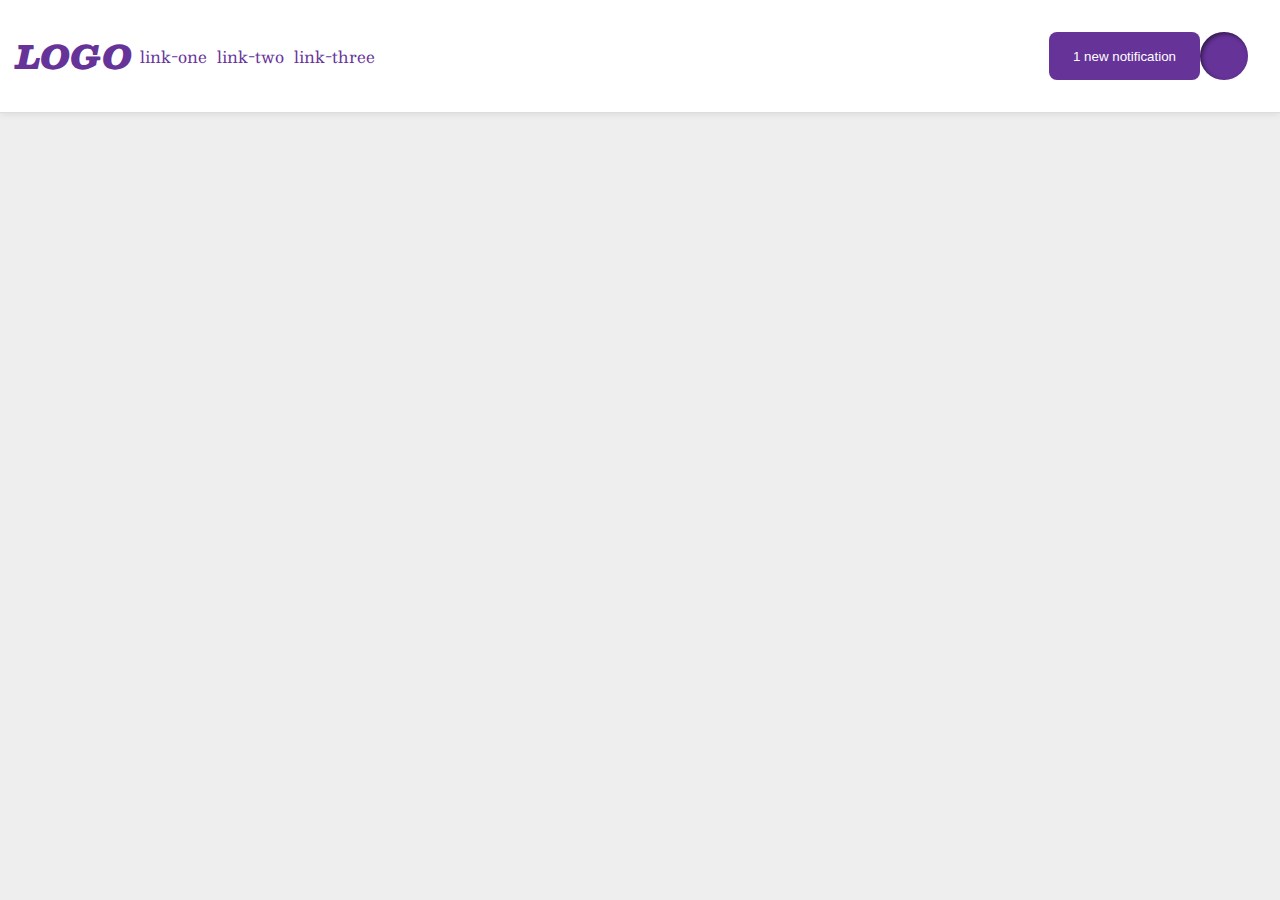
<file: foundations/flex/03-flex-header-2/index.html>
<!DOCTYPE html>
<html lang="en">
  <head>
    <meta charset="UTF-8">
    <meta http-equiv="X-UA-Compatible" content="IE=edge">
    <meta name="viewport" content="width=device-width, initial-scale=1.0">
    <title>Flex Header 2</title>
    <link rel="stylesheet" href="style.css">
  </head>
  <body>
    <div class="header">
      <div class="left">
        <div class="logo">
          LOGO
        </div>
        <ul class="links">
          <li><a href="https://google.com">link-one</a></li>
          <li><a href="https://google.com">link-two</a></li>
          <li><a href="https://google.com">link-three</a></li>
        </ul> 
      </div>
      <div class="right">
        <button class="notifications">
          1 new notification
        </button>
        <div class="profile-image"></div>
      </div>
    </div>
  </body>
</html>
</file>
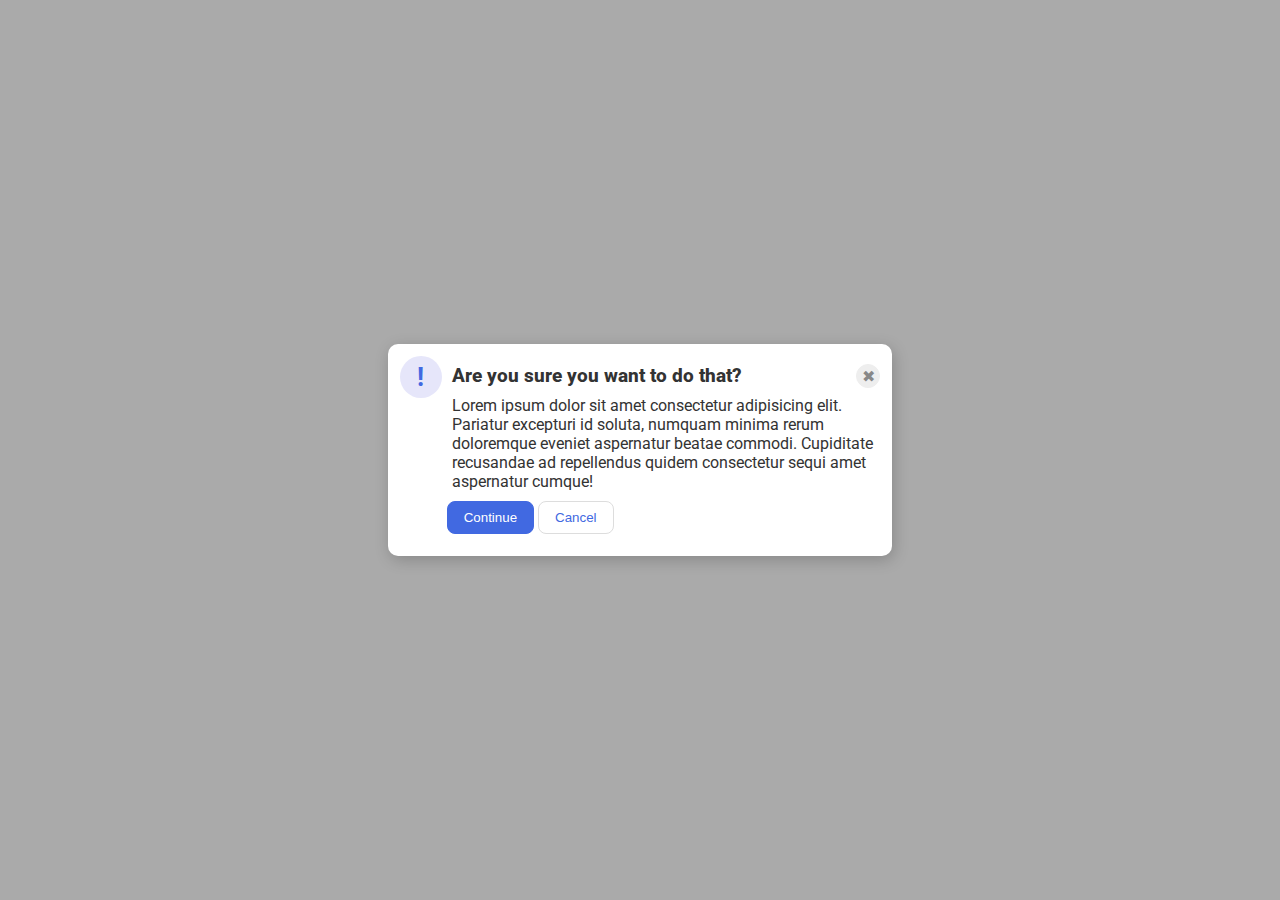
<file: foundations/flex/05-flex-modal/index.html>
<!DOCTYPE html>
<html lang="en">
  <head>
    <meta charset="UTF-8">
    <meta http-equiv="X-UA-Compatible" content="IE=edge">
    <meta name="viewport" content="width=device-width, initial-scale=1.0">
    <link rel="stylesheet" href="style.css">
    <title>Modal</title>
  </head>
  <body>
    <div class="modal">
      <div class="icon">!</div>
      <div class = "text">
        <div class="header">Are you sure you want to do that?
          <button class="close-button">✖</button>
        </div>
        <div class="text">Lorem ipsum dolor sit amet consectetur adipisicing elit. Pariatur excepturi id soluta, numquam minima rerum doloremque eveniet aspernatur beatae commodi. Cupiditate recusandae ad repellendus quidem consectetur sequi amet aspernatur cumque!</div>
        <div class="buttons">
          <button class="continue">Continue</button>
          <button class="cancel">Cancel</button>
        </div>
      </div>
    </div>
  </body>
</html>
</file>
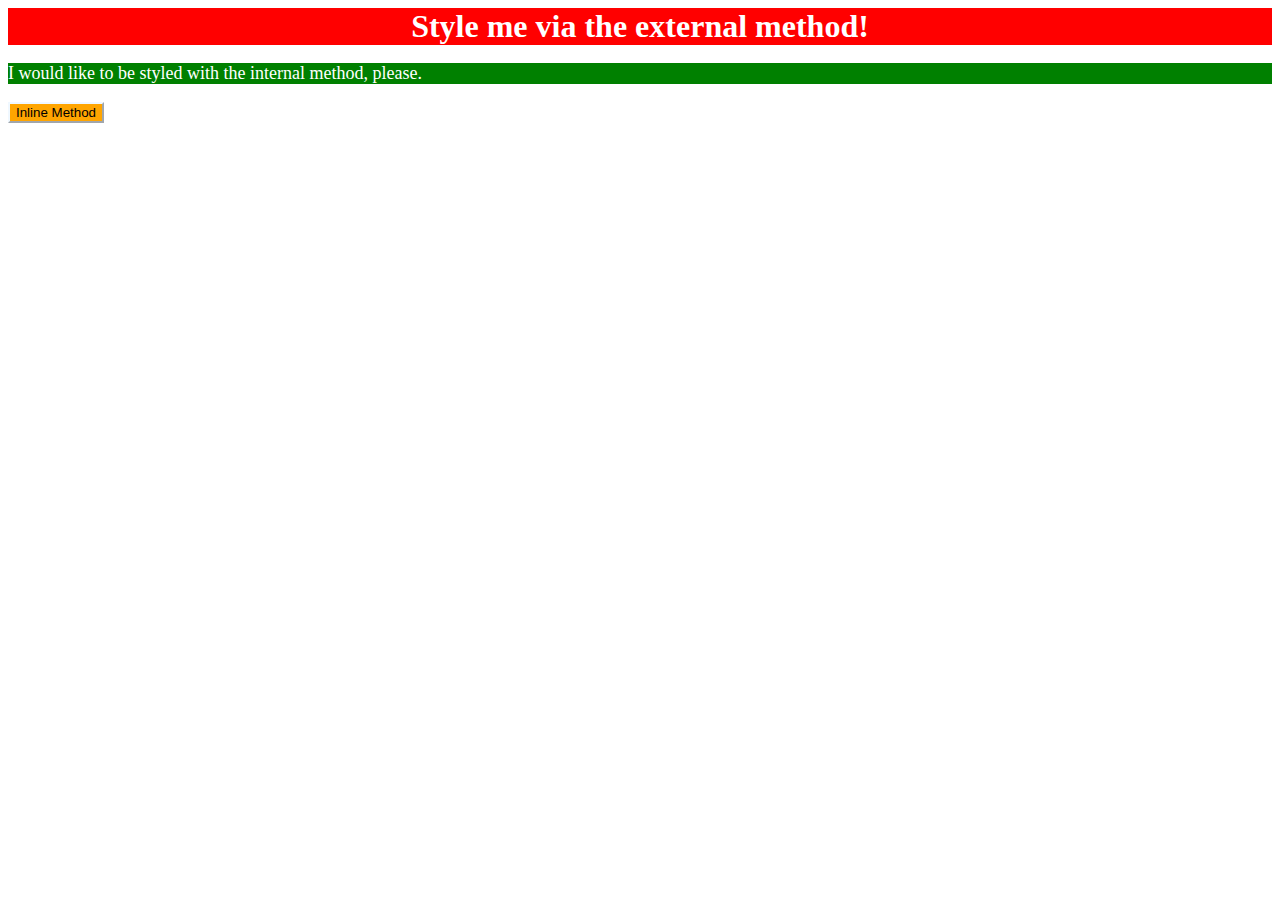
<file: foundations/intro-to-css/01-css-methods/index.html>
<!DOCTYPE html>
<html lang="en">
  <head>
    <meta charset="UTF-8">
    <meta http-equiv="X-UA-Compatible" content="IE=edge">
    <meta name="viewport" content="width=device-width, initial-scale=1.0">
    <title>Methods for Adding CSS</title>
    <link rel="stylesheet" href="styles.css">
  </head>
  <body>
    <div>Style me via the external method!</div>
    <p>I would like to be styled with the internal method, please.</p>
    <button div style="background-color:orange; border-color: aliceblue;">Inline Method</button>
  </body>
</html>
</file>
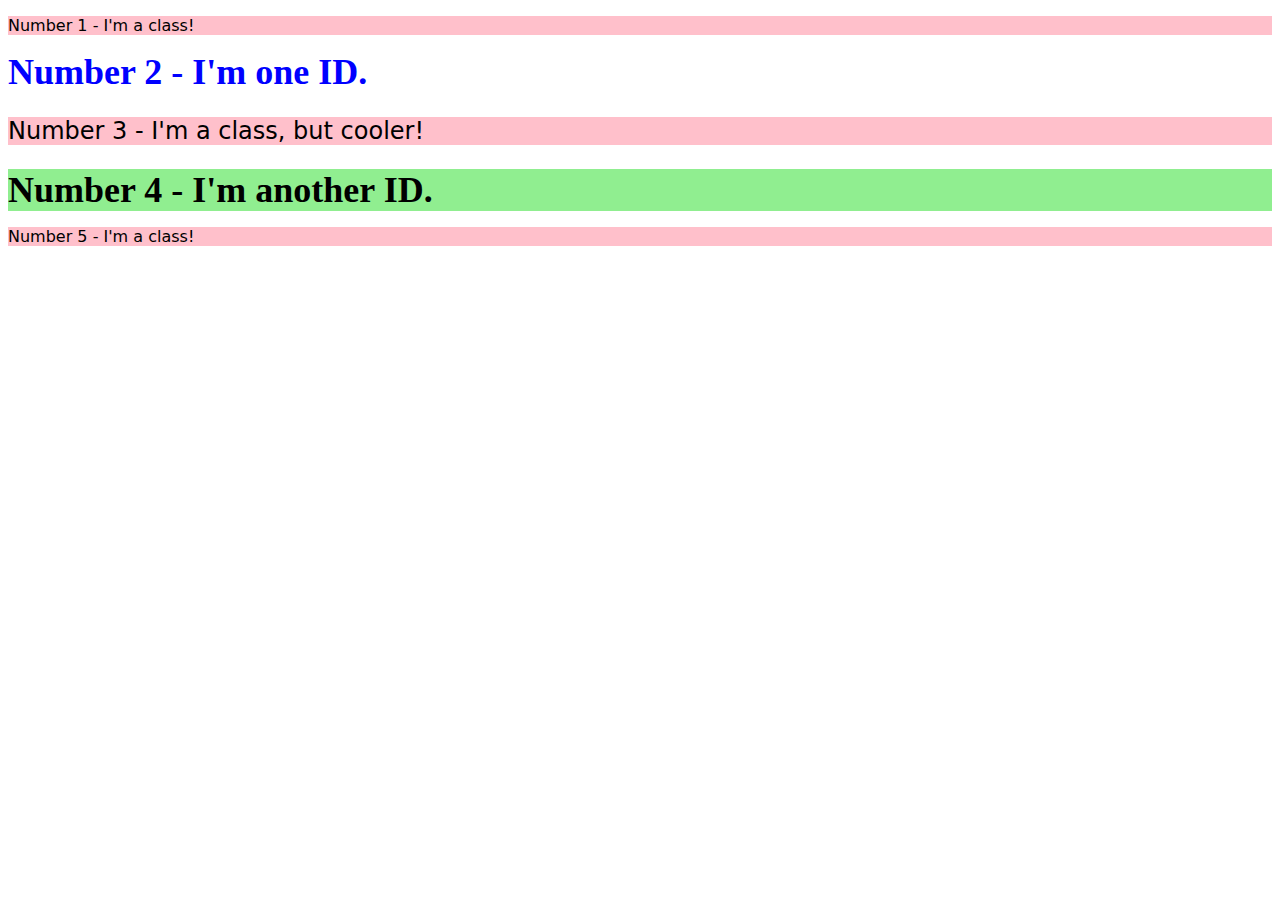
<file: foundations/intro-to-css/02-class-id-selectors/index.html>
<!DOCTYPE html>
<html lang="en">
  <head>
    <meta charset="UTF-8">
    <meta http-equiv="X-UA-Compatible" content="IE=edge">
    <meta name="viewport" content="width=device-width, initial-scale=1.0">
    <title>Class and ID Selectors</title>
    <link rel="stylesheet" href="style.css">
  </head>
  <body>
    <p>Number 1 - I'm a class!</p>
    <div class="one">Number 2 - I'm one ID.</div>
    <p id="three">Number 3 - I'm a class, but cooler!</p>
    <div class="two">Number 4 - I'm another ID.</div>
    <p>Number 5 - I'm a class!</p>
  </body>
</html>
</file>
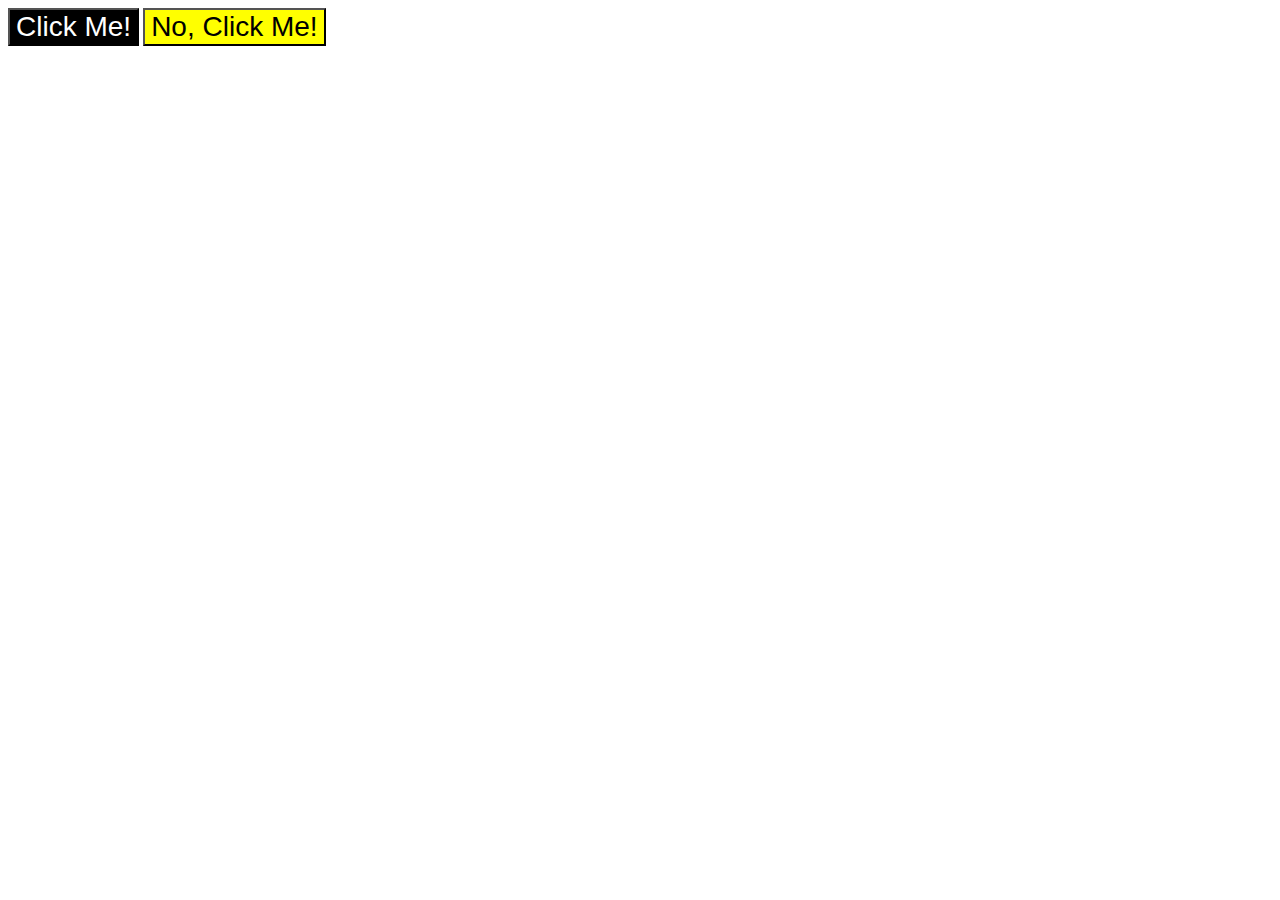
<file: foundations/intro-to-css/03-grouping-selectors/index.html>
<!DOCTYPE html>
<html lang="en">
  <head>
    <meta charset="UTF-8">
    <meta http-equiv="X-UA-Compatible" content="IE=edge">
    <meta name="viewport" content="width=device-width, initial-scale=1.0">
    <title>Grouping Selectors</title>
    <link rel="stylesheet" href="style.css">
  </head>
  <body>
    <button class="black">Click Me!</button>
    <button class="yellow">No, Click Me!</button>
  </body>
</html>
</file>
<file: foundations/flex/03-flex-header-2/style.css>
/* this is some magical font-importing.  
you'll learn about it later. */
@import url('https://fonts.googleapis.com/css2?family=Besley:ital,wght@0,400;1,900&display=swap');

body {
  margin: 0;
  background: #eee;
  font-family: Besley, serif;
}

.header {
  background: white;
  border-bottom: 1px solid #ddd;
  box-shadow: 0 0 8px rgba(0,0,0,.1);
  display: flex;
  justify-content: space-between;
  padding: 16px;
}

.profile-image {
  background: rebeccapurple;
  box-shadow: inset 2px 2px 4px rgba(0,0,0,.5);
  border-radius: 50%;
  width: 48px;
  height: 48px;
}

.logo {
  color: rebeccapurple;
  font-size: 32px;
  font-weight: 900;
  font-style: italic;
}

button {
  border: none;
  border-radius: 8px;
  background: rebeccapurple;
  color: white;
  padding: 8px 24px;
}

a {
  /* this removes the line under our links */
  text-decoration: none;
  color: rebeccapurple;
}

ul {
  list-style-type: none;
  display: flex;
  padding: 8px;
  gap: 10px;
}

.right{
  display: flex;
  flex-direction: row;
  align-items: right;
  padding: 16px;
}

.left{
  display: flex;
  flex-direction: row;
  align-items: center;
}
</file>
<file: foundations/flex/05-flex-modal/style.css>
@import url('https://fonts.googleapis.com/css2?family=Roboto:wght@400;700&display=swap');

html, body {
  height: 100%;
}

body {
  font-family: Roboto, sans-serif;
  margin: 0;
  background: #aaa;
  color: #333;
  /* I'll give you this one for free lol */
  display: flex;
  align-items: center;
  justify-content: center;
}

.header{
  font-weight: 800;
  font-size: larger;
  display: flex;
  flex-direction: row;
  justify-content: space-between;
  margin-left: 5px;

}
.modal {
  background: white;
  width: 480px;
  border-radius: 10px;
  box-shadow: 2px 4px 16px rgba(0,0,0,.2);
  display:flex;
  flex-shrink: 0;
  padding: 12px;
}
.text{
  display:flex;
  flex-direction: column;
  justify-items: right;
  flex-shrink: 100;
  margin-top: 8px;
  margin-bottom: 10px;
  margin-left: 5px;
}

.icon {
  color: royalblue;
  font-size: 26px;
  font-weight: 700;
  background: lavender;
  width: 42px;
  height: 42px;
  border-radius: 50%;
  display: flex;
  align-items: center;
  justify-content: center;
}

.close-button {
  background: #eee;
  border-radius: 50%;
  color: #888;
  font-weight: 400;
  font-size: 16px;
  height: 24px;
  width: 24px;
  display: flex;
  align-items: center;
  justify-content: center;
  border: 1px solid #eee;
  padding: 0;
}

button {
  cursor: pointer;
  padding: 8px 16px;
  border-radius: 8px;
}

button.continue {
  background: royalblue;
  border: 1px solid royalblue;
  color: white;
}

button.cancel {
  background: white;
  border: 1px solid #ddd;
  color: royalblue;
}
</file>
<file: foundations/intro-to-css/01-css-methods/styles.css>
div {
    background-color: red;
    color: white;
    font-size: 32px;
    font-weight: bold;
    text-align: center;
}

p {
    background-color: green;
    color: white;
    font-size: 18px;
}
</file>
<file: foundations/intro-to-css/02-class-id-selectors/style.css>
/* Add CSS Styling */
p {
    font-family: Verdana, 'DejaVu Sans', 'sans-serif';
    background-color: #ffc0cb;
}

.one{
    color:#0000ff;
    font-size: 36px;
    font-weight: bold;
}
.two{
    background: #90ee90;
    font-size: 36px;
    font-weight: bold;
}

#three{
    font-size: 24px;
}
</file>
<file: foundations/intro-to-css/03-grouping-selectors/style.css>
/* Add CSS Styling */
.black,.yellow{
    font-family: Helvetica, 'Times New Roman', 'sans-serif';
    font-size: 28px;
}

.black{
    background-color: black;
    color: white;
}

.yellow{
    background-color: yellow;
}
</file>
